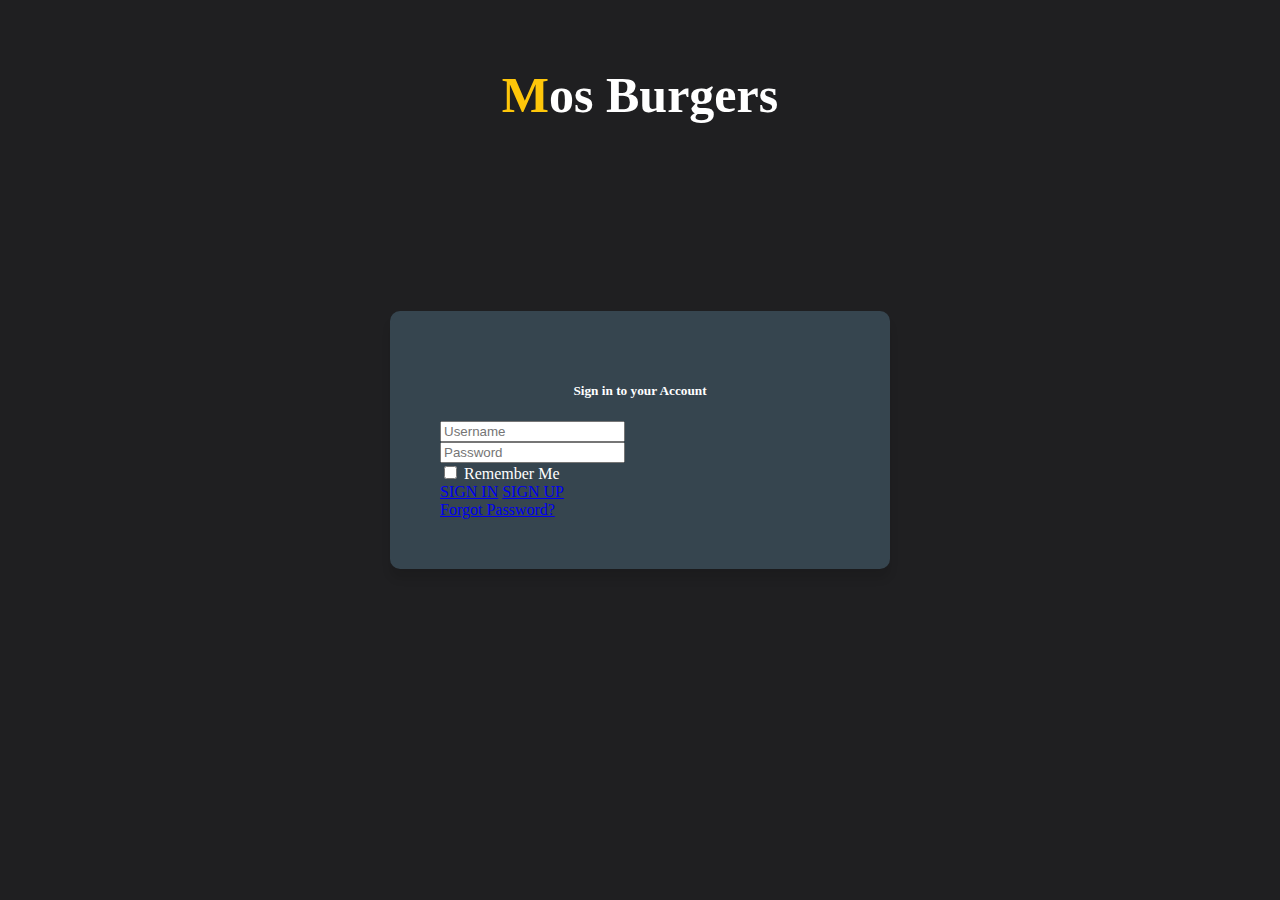
<file: index.html>
<!DOCTYPE html>
<html lang="en">
<head>
    <meta charset="UTF-8">
    <meta name="viewport" content="width=device-width, initial-scale=1.0">
    <title>Mos-Burgers</title>

    <!--Boostrap css Link -->
    <link href="https://cdn.jsdelivr.net/npm/bootstrap@5.3.2/dist/css/bootstrap.min.css" rel="stylesheet" integrity="sha384-T3c6CoIi6uLrA9TneNEoa7RxnatzjcDSCmG1MXxSR1GAsXEV/Dwwykc2MPK8M2HN" crossorigin="anonymous">
    
    <!--Custom css Link-->
    <link rel="stylesheet" href="css/style.css">

    <!--boxicons link-->
    <link rel="stylesheet"
  href="https://unpkg.com/boxicons@latest/css/boxicons.min.css">

    <!--google font link-->
    <link rel="preconnect" href="https://fonts.googleapis.com">
    <link rel="preconnect" href="https://fonts.gstatic.com" crossorigin>
    <link href="https://fonts.googleapis.com/css2?family=Rubik:ital,wght@0,300;0,600;0,700;0,800;1,700&display=swap" rel="stylesheet">
</head>
<body class="body signin">

    <header class="text-center">
        
        <h1 class="logo"><span>M</span>os Burgers</h1>
    </header>

    <div class="card signin">
            <div class="container-fluid">            
                <form class="col-lg-12" id="sign_in">
                    <h5 class="title mb-5" style="text-align: center; font-weight: 600;">Sign in to your Account</h5>
                    
                        <div  class="mb-3">
                            <input type="text" class="form-control" placeholder="Username">
                        </div>
                    
                    
                        <div  class="mb-3">
                            <input type="password" class="form-control" placeholder="Password">                           
                        </div>
                    
                    <div  class="mb-3 text-center">
                        <input type="checkbox" name="rememberme" id="rememberme">
                        <label for="rememberme">Remember Me</label>
                    </div>                        
                </form>
                <div class="col-lg-12 text-center mb-3">
                    <a href="home.html" class="btn btn-raised btn-primary waves-effect">SIGN IN</a>
                    <a href="sign-up.html" class="btn btn-light">SIGN UP</a>                        
                </div>
                <div class="col-lg-12 m-t-20 text-center">
                    <a class="" href="#">Forgot Password?</a>
                </div>                    
            </div>      
    </div>
    

    
    
    <script src="https://cdn.jsdelivr.net/npm/bootstrap@5.3.2/dist/js/bootstrap.bundle.min.js" integrity="sha384-C6RzsynM9kWDrMNeT87bh95OGNyZPhcTNXj1NW7RuBCsyN/o0jlpcV8Qyq46cDfL" crossorigin="anonymous"></script>
</body>
</html>
</file>
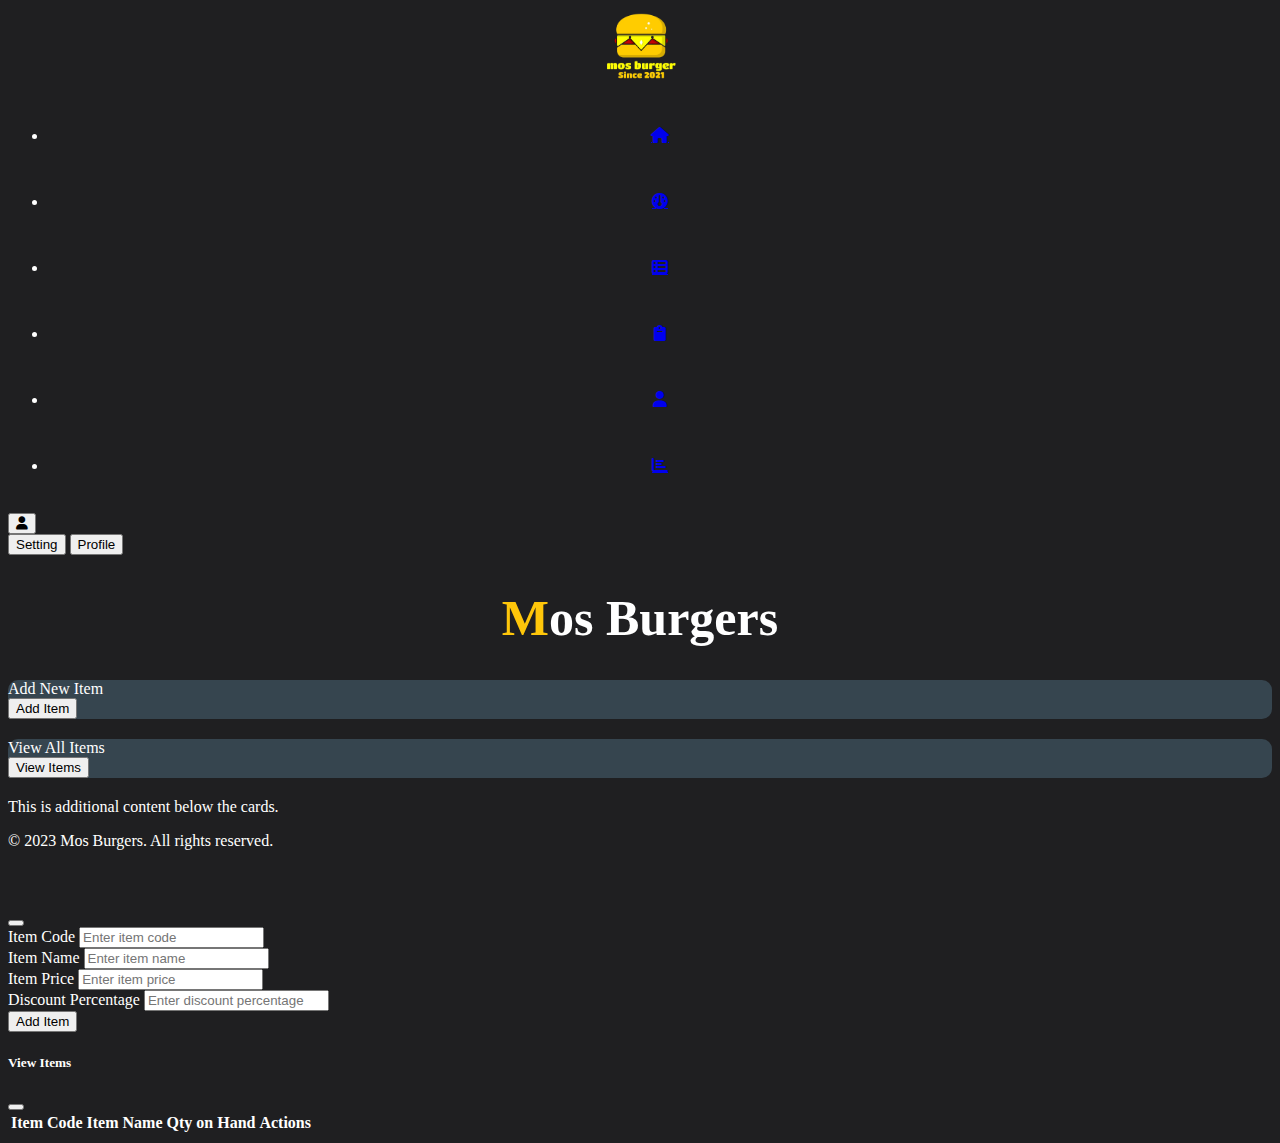
<file: store.html>
<!DOCTYPE html>
<html lang="en">
  <head>
    <meta charset="UTF-8" />
    <meta name="viewport" content="width=device-width, initial-scale=1.0" />
    <title>Mos-Burgers</title>

    <!-- Boostrap css Link -->
    <link
      href="https://cdn.jsdelivr.net/npm/bootstrap@5.3.2/dist/css/bootstrap.min.css"
      rel="stylesheet"
      integrity="sha384-T3c6CoIi6uLrA9TneNEoa7RxnatzjcDSCmG1MXxSR1GAsXEV/Dwwykc2MPK8M2HN"
      crossorigin="anonymous"
    />
    <link
      rel="stylesheet"
      href="https://cdn.jsdelivr.net/npm/bootstrap-icons@1.19.0/font/bootstrap-icons.css"
    />
    <link
      rel="stylesheet"
      href="https://cdnjs.cloudflare.com/ajax/libs/font-awesome/6.0.0/css/all.min.css"
    />

    <!-- Custom css Link -->
    <link rel="stylesheet" href="css/style.css" />

    <!-- boxicons link -->
    <link
      rel="stylesheet"
      href="https://unpkg.com/boxicons@latest/css/boxicons.min.css"
    />

    <!-- google font link -->
    <link rel="preconnect" href="https://fonts.googleapis.com" />
    <link rel="preconnect" href="https://fonts.gstatic.com" crossorigin />
    <link
      href="https://fonts.googleapis.com/css2?family=Rubik:ital,wght@0,300;0,600;0,700;0,800;1,700&display=swap"
      rel="stylesheet"
    />
  </head>
  <body class="d-flex flex-column min-vh-100">
    <div class="container-fluid flex-grow-1">
      <div class="row flex-nowrap">
        <!-- Sidebar Content -->
        <div class="bg-dark col-auto col-md-1 col-lg-1 col-sm-2 min-vh-100 d-flex flex-column justify-content-between">
          <div class="bg-dark p-2">
            <a class="d-flex text-decoration-none mt-1 align-items-center text-white">
              <span class="fs-4 d-none d-sm-inline sidebar-logo">
                <img src="img/logo.png" alt="Mos Burgers Logo" width="100" height="80" />
              </span>
            </a>
            <ul class="nav nav-pills flex-column mt-4">
              <!-- Sidebar items go here... -->

              <li
                class="nav-item py-2 py-sm-0 active"
                data-bs-toggle="tooltip"
                data-bs-placement="right"
                title="Home"
              >
                <a href="home.html" class="nav-link text-white ">
                  <i class="fs-5 fa fa-house"></i>
                </a>
              </li>

              <li
                class="nav-item py-2 py-sm-0"
                title="Dashboard"
                data-bs-toggle="tooltip"
                data-bs-placement="right"
              >
                <a href="#" class="nav-link text-white ">
                  <i class="fs-5 fa fa-gauge"></i>
                </a>
              </li>

              <li
                class="nav-item py-2 py-sm-0"
                data-bs-toggle="tooltip"
                data-bs-placement="right"
                title="Store"
              >
                <a href="#" class="nav-link text-white active">
                  <i class="fs-5 fa fa-table-list"></i>
                </a>
              </li>
              <li
                class="nav-item py-2 py-sm-0"
                data-bs-toggle="tooltip"
                data-bs-placement="right"
                title="Orders"
              >
                <a href="#" class="nav-link text-white">
                  <i class="fs-5 fa fa-clipboard"></i>
                </a>
              </li>
              <li
                class="nav-item py-2 py-sm-0"
                data-bs-toggle="tooltip"
                data-bs-placement="right"
                title="Customers"
              >
                <a href="#" class="nav-link text-white">
                  <i class="fs-5 fa fa-user"></i>
                </a>
              </li>
              <li
                class="nav-item py-2 py-sm-0"
                data-bs-toggle="tooltip"
                data-bs-placement="right"
                title="Reports"
              >
                <a href="#" class="nav-link text-white">
                  <i class="fs-5 fa fa-chart-bar"></i>
                </a>
              </li>
            </ul>
          </div>
          <div class="dropdown open p-3">
            <button
              class="btn border-none dropdown-toggle text-white"
              type="button"
              id="triggerId"
              data-bs-toggle="dropdown"
              aria-expanded="false"
            >
              <i class="fa fa-user"></i><span class="ms-2"></span>
            </button>
            <div class="dropdown-menu" aria-labelledby="triggerId">
              <button class="dropsdown-item" href="#">Setting</button>
              <button class="dropdown-item" href="#">Profile</button>
            </div>
          </div>
        </div>

        <!-- Main Content -->
        <main class="p-1 col-lg-11 d-flex flex-column">
          <h1 class="logo"><span>M</span>os Burgers</h1>

          <div class="row row-cols-1 row-cols-md-2 g-4 mt-4">
            <!-- First Card: Add New Item -->
<div class="col">
    <div class="card text-bg-primary mb-3">
       <div class="card-header">Add New Item</div>
       <div class="card-body">
          
          <!-- Button triggers the modal -->
          <button type="button" class="btn btn-primary" data-bs-toggle="modal" data-bs-target="#addNewItemModal">Add Item</button>
       </div>
    </div>
 </div>

<!-- Second Card: View All Items -->
<div class="col">
    <div class="card text-bg-secondary mb-3">
        <div class="card-header">View All Items</div>
        <div class="card-body">
            <div id="itemList">
                <!-- Placeholder for dynamically generated item list -->
            </div>
            <button type="button" class="btn btn-secondary" onclick="loadItems()">View Items</button>
        </div>
    </div>
</div>
          </div>

          <!-- Placeholder for additional content below the cards -->
          <div>
            <p>This is additional content below the cards.</p>
          </div>
          <!-- Footer -->
    <div class="mt-auto">
        <!-- Footer -->
        <footer class="bg-dark text-white text-center py-2">
          <div>
            <p>&copy; 2023 Mos Burgers. All rights reserved.</p>
          </div>
        </footer>
      </div>
        </main>
      </div>

      <!-- Add New Item Modal -->
<div class="modal fade" id="addNewItemModal" tabindex="-1" aria-labelledby="addNewItemModalLabel" aria-hidden="true">
    <div class="modal-dialog">
       <div class="modal-content">
          <div class="modal-header">
             <h3 class="modal-title text-center" id="addNewItemModalLabel">Add New Item</h5>
             <button type="button" class="btn-close" data-bs-dismiss="modal" aria-label="Close"></button>
          </div>
          <div class="modal-body">
             <!-- Add your form elements for adding a new item -->
             <form>
                
                <div class="mb-3">
                   <label for="itemCode" class="form-label">Item Code</label>
                   <input type="text" class="form-control" id="itemCode" placeholder="Enter item code" readonly>
                </div>
                <div class="mb-3">
                   <label for="itemName" class="form-label">Item Name</label>
                   <input type="text" class="form-control" id="itemName" placeholder="Enter item name" required>
                </div>
                <div class="mb-3">
                   <label for="itemPrice" class="form-label">Item Price</label>
                   <input type="number" class="form-control" id="itemPrice" placeholder="Enter item price" step="0.01" required>
                </div>
                <div class="mb-3">
                   <label for="discountPercentage" class="form-label">Discount Percentage</label>
                   <input type="number" class="form-control" id="discountPercentage" placeholder="Enter discount percentage" step="0.01">
                </div>
                <!-- Add other form fields as needed -->
 
                <button type="submit" class="btn btn-primary">Add Item</button>
             </form>
          </div>
       </div>
    </div>
 </div>

 <!-- View Item Modal -->
<div class="modal fade" id="viewItemModal" tabindex="-1" aria-labelledby="viewItemModalLabel" aria-hidden="true">
    <div class="modal-dialog modal-lg">
        <div class="modal-content">
            <div class="modal-header">
                <h5 class="modal-title text-center" id="viewItemModalLabel">View Items</h5>
                <button type="button" class="btn-close" data-bs-dismiss="modal" aria-label="Close"></button>
            </div>
            <div class="modal-body">
                <table class="table">
                    <thead>
                        <tr>
                            <th scope="col">Item Code</th>
                            <th scope="col">Item Name</th>
                            <th scope="col">Qty on Hand</th>
                            <th scope="col">Actions</th>
                        </tr>
                    </thead>
                    <tbody id="itemTableBody">
                        <!-- Placeholder for dynamically generated item table rows -->
                    </tbody>
                </table>
            </div>
        </div>
    </div>
</div>


    

    <!-- Custom JS -->
    <script src="js/script.js"></script>
    <!-- Bootstrap JS and dependencies -->
    <!-- Use the full version of jQuery -->

<script src="https://cdn.jsdelivr.net/npm/bootstrap@5.3.2/dist/js/bootstrap.bundle.min.js" integrity="sha384-C6RzsynM9kWDrMNeT87bh95OGNyZPhcTNXj1NW7RuBCsyN/o0jlpcV8Qyq46cDfL" crossorigin="anonymous"></script>
  </body>
</html>
</file>
<file: css/style.css>
:root{
    --bg-color: #1f1f21;
    --text-color: #fff;
    --main-color: #fec60a;

    --big-font: 5rem;
    --p-font: 1.1;
}
body{
    color: var(--text-color);
    overflow-x: hidden;
    background-color: #1f1f21;
}
.body.signin{
    background-color: #1f1f21;
    display: flex;
    align-items: center;
    justify-content: center;
    height: 100vh;
    margin: 0;  
}
.card{
    background-color: #36454F;
    color: #fff;
    margin-bottom: 20px;
    border-radius: 10px;
}
.card.signin{  
    border-radius: 10px;
    max-width: 400px; /* Adjust the maximum width as needed */
    width: 100%;
    padding: 50px;
    box-shadow: 0 10px 8px rgba(0, 0, 0, 0.1);
}
.card h1:hover{
    color: var(--main-color);
}
.card h1{
    font-weight: 700;
}
h3{
    font-weight: 800;
    color: #1f1f21;
}
header {
    position: fixed;
    top: 0;
    left: 0;
    right: 0;
    padding: 32px 15%;
    background: transparent;   
}
.logo{
    color: #fff;
    font-size: 50px;
    font-weight: 800;
    text-align: center;
    animation:logoAnimation 2s ease-in-out infinite;
    animation-delay: 2s;
}
.logo span{
    color: var(--main-color);
}

.sidebar {
    position: fixed;
    height: 100%;
    overflow-y: auto;
  }
.sidebar-logo{
    display: flex;
    justify-content: center;
    align-items: center;
    margin-bottom: 10px;
    
}
.sidebar a.active{
    color: #fec60a;
}
.nav-pills li a:hover {
    background-color: #fec60a;
}
.sidebar-logo img {
    margin-bottom: 10px;
}
  
.nav-pills .nav-link {
    display: flex;
    justify-content: center;
    padding: 10px;
    margin-bottom: 30px; /* Add margin between icons */
}
.nav-pills .nav-link:hover .tooltip {
    display: block !important;
  }
  
  /* Tooltip */
  .tooltip-inner {
    max-width: 200px;
    padding: 5px 10px;
    font-size: 14px;
  }
.sidebar-logo {
    display: flex;
    justify-content: center;
    align-items: center;
    margin-bottom: 20px;
  }

.sidebar-logo img {
    max-width: 100%;
    height: auto;
  }
  tr.highlighted {
    background-color: #FFFF99; /* You can adjust the background color as needed */
  }
  

@keyframes logoAnimation {
    0% {
       transform: scale(1);
    }
    50% {
       transform: scale(1.1);
    }
    100% {
       transform: scale(1);
    }
 }


@media (max-width: 767px) {
    .nav-pills .nav-link span {
      display: none;
    }
  
    .nav-pills .nav-link:hover .tooltip {
      display: block !important;
    }
  }
</file>
